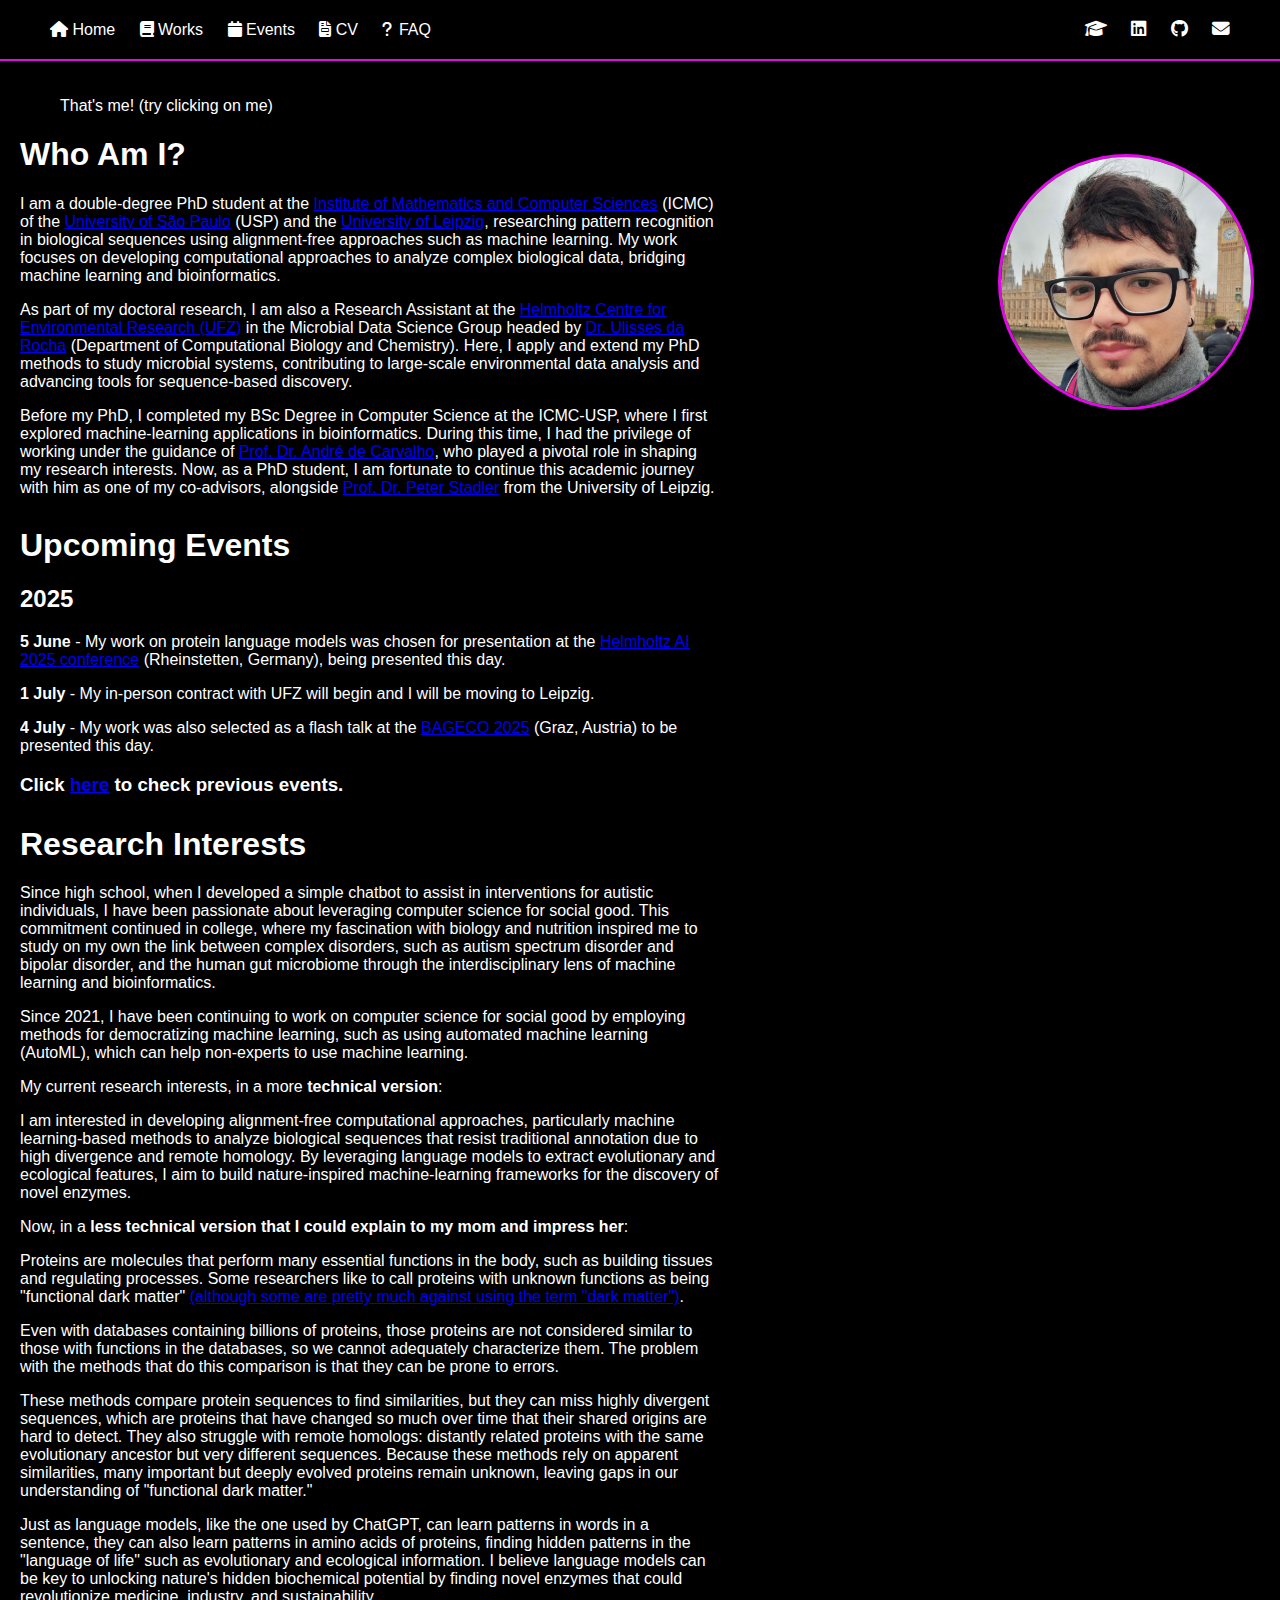
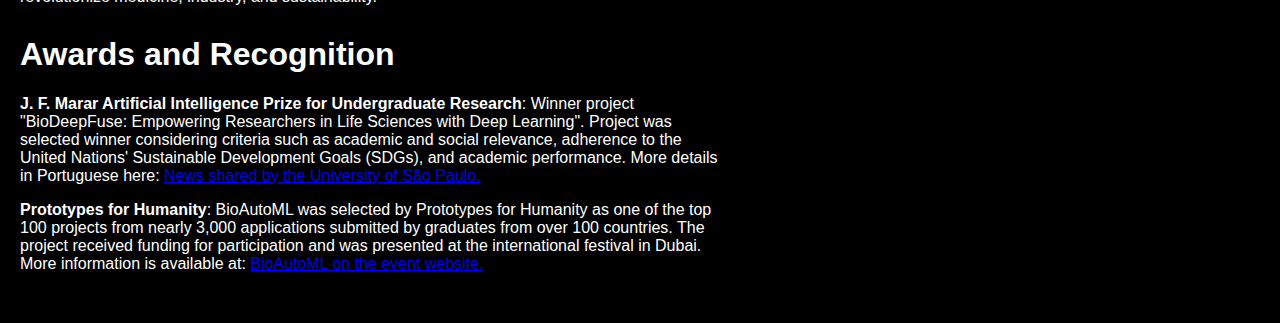
<file: index.html>
<!DOCTYPE html>
<html lang="en">
<head>
  <meta charset="UTF-8">
  <meta name="viewport" content="width=device-width, initial-scale=1">
  <title>Breno Livio Silva de Almeida</title>
  <link rel="icon" href="imgs/NixOS.svg" type="image/svg+xml">
  <link rel="stylesheet" href="style.css">
  <link rel="stylesheet" href="https://cdnjs.cloudflare.com/ajax/libs/font-awesome/6.5.0/css/all.min.css">
</head>
<body>
  <header>
    <nav>
        <div class="main-links">
            <a href="/"><i class="fa-solid fa-house"></i>  Home</a>
            <a href="/works"><i class="fa-solid fa-book"></i>  Works</a>
            <a href="/events"><i class="fa-solid fa-calendar"></i>  Events</a>
            <a href="/cv/Breno_CV.pdf"><i class="fa-solid fa-file-invoice"></i>  CV</a>
            <a href="/faq"><i class="fa-solid fa-question"></i>  FAQ</a>
        </div>

        <div class="social-links">
            <a href="https://scholar.google.com/citations?user=g0zZ_U4AAAAJ" title="Google Scholar" target="_blank"><i class="fas fa-graduation-cap"></i></a>
            <a href="https://www.linkedin.com/in/brenoslivio" title="LinkedIn" target="_blank"><i class="fab fa-linkedin"></i></a>
            <a href="https://github.com/brenoslivio" title="GitHub" target="_blank"><i class="fab fa-github"></i></a>
            <a href="mailto:brenoslivio@pm.me" title="Email"><i class="fas fa-envelope"></i></a>
        </div>
    </nav>
  </header>

  <div class="container">
    <!-- <aside>
      <h3>ABOUT ME</h3>
      <ul>
        <li><a href="/publications">Publications</a></li>
        <li><a href="/cv/Breno_CV.pdf">CV</a></li>
      </ul>

      <h3>SOFTWARE</h3>
      <ul>
        <li><a href="#">blabla</a></li>
        <li><a href="#">blabla</a></li>
      </ul>

      <h3>OTHER STUFF</h3>
      <ul>
        <li><a href="#">FAQ</a></li>
        <li><a href="#">Linux</a></li>
      </ul>
    </aside> -->

    <main>
      <section>
        <figure class="float-right">
          <img src="imgs/me_square.png" id="profileImage" alt="Profile photo" class="profile-pic">
          <figcaption id="profileCaption">That's me! (try clicking on me)</figcaption>
        </figure>
        <h1>Who Am I?</h1>
        <p>I am a double-degree PhD student at the <a href="https://www.icmc.usp.br/">
          Institute of Mathematics and Computer Sciences</a> (ICMC) of the 
          <a href="https://www5.usp.br/">University of São Paulo</a> (USP) and the 
          <a href="https://www.uni-leipzig.de/en">University of Leipzig</a>, researching 
          pattern recognition in biological sequences using alignment-free approaches such 
          as machine learning. My work focuses on developing computational approaches to 
          analyze complex biological data, bridging machine learning and bioinformatics.
        </p> 

        <p>As part of my doctoral research, I am also a Research Assistant at the 
          <a href="https://www.ufz.de/">Helmholtz Centre for Environmental Research (UFZ)</a> 
          in the Microbial Data Science Group headed by <a href="https://scholar.google.com/citations?user=BOIkqjQAAAAJ">
          Dr. Ulisses da Rocha</a> (Department of Computational Biology and Chemistry). 
          Here, I apply and extend my PhD methods to study microbial systems, 
          contributing to large-scale environmental data analysis 
          and advancing tools for sequence-based discovery.
        </p> 
        
        <p>Before my PhD, I completed my BSc Degree in Computer Science at the ICMC-USP, where I first 
          explored machine-learning applications in bioinformatics. During this time, I had 
          the privilege of working under the guidance of 
          <a href="https://scholar.google.com/citations?user=Jx_5GrgAAAAJ">Prof. Dr. André de Carvalho</a>, 
          who played a pivotal role in shaping my research interests. Now, as a PhD student, 
          I am fortunate to continue this academic journey with him as one of my co-advisors, 
          alongside <a href="https://scholar.google.com/citations?user=pVnGRlkAAAAJ">Prof. Dr. Peter Stadler</a> 
          from the University of Leipzig.
        </p>
      </section>

      <section>
        <h1>Upcoming Events</h1>
        <h2>2025</h2>
        <p><b>5 June</b> - My work on protein language models was chosen for presentation at
            the <a href="https://haicon.cc/">Helmholtz AI 2025 conference</a> (Rheinstetten, Germany), being presented this day.
        </p>
        <p>
          <b>1 July</b> - My in-person contract with UFZ will begin and I will be moving to Leipzig.
        </p>
        <p>
          <b>4 July</b> - My work was also selected as a flash talk at the <a href="https://bageco.org/">BAGECO 2025</a> (Graz, Austria) to be presented this day.
        </p>

        <p>
          <h3>Click <a href="/events">here</a> to check previous events.</h3>
        </p>

      </section>

      <section>
        <h1>Research Interests</h1>
        <p>
          Since high school, when I developed a simple chatbot to assist in interventions for autistic individuals, 
          I have been passionate about leveraging computer science for social good. This commitment 
          continued in college, where my fascination with biology and nutrition inspired me to study on my own 
          the link between complex disorders, such as autism spectrum disorder and bipolar disorder, and the human gut microbiome through the 
          interdisciplinary lens of machine learning and bioinformatics.
        </p>

        <p>
          Since 2021, I have been continuing to work on computer science for social good by employing
          methods for democratizing machine learning, such as using automated machine learning (AutoML),
          which can help non-experts to use machine learning.
        </p>

        <div class="boxed">
          <p>
            My current research interests, in a more <b>technical version</b>: 
          </p>
  
          <p>
            I am interested in developing alignment-free computational approaches, particularly machine 
            learning-based methods to analyze biological sequences that resist traditional annotation 
            due to high divergence and remote homology. By leveraging language models to extract evolutionary 
            and ecological features, I aim to build nature-inspired machine-learning frameworks for the 
            discovery of novel enzymes.
          </p>
  
        </div>

        <div class="boxed">
          <p>
            Now, in a <b>less technical version that I could explain to my mom and impress her</b>: 
          </p>

          <p>
            Proteins are molecules that perform many essential functions in the body, 
            such as building tissues and regulating processes. Some researchers like to call proteins 
            with unknown functions as being "functional dark matter"
            <a href="https://merenlab.org/2017/06/22/microbial-dark-matter/">(although some are pretty much 
            against using the term "dark matter")</a>.
          </p>

          <p>
            Even with databases containing billions of proteins, those proteins are not considered similar
            to those with functions in the databases, so we cannot adequately characterize them. The problem
            with the methods that do this comparison is that they can be prone to errors. 
          </p>

          <p>
            These methods compare protein sequences to find similarities, but they can miss highly 
            divergent sequences, which are proteins that have changed so much over time that their shared origins are hard 
            to detect. They also struggle with remote homologs: distantly related proteins with the 
            same evolutionary ancestor but very different sequences. Because these methods rely on apparent 
            similarities, many important but deeply evolved proteins remain unknown, leaving gaps in our 
            understanding of "functional dark matter."
          </p>

          <p>
            Just as language models, like the one used by ChatGPT, can learn patterns in words in a sentence, they can also
            learn patterns in amino acids of proteins, finding hidden patterns in the "language of life" such as evolutionary
            and ecological information. I believe language models can be key to unlocking nature's hidden biochemical 
            potential by finding novel enzymes that could revolutionize medicine, industry, and sustainability.
          </p>
        </div>
        
      </section>

      <section>
        <h1>Awards and Recognition</h1>

        <p><b>J. F. Marar Artificial Intelligence Prize for Undergraduate Research</b>: Winner project "BioDeepFuse: 
          Empowering Researchers in Life Sciences with Deep Learning". Project was 
          selected winner considering criteria such as academic and social relevance, 
          adherence to the United Nations' Sustainable Development Goals (SDGs), and 
          academic performance. More details in Portuguese here: <a href="https://www.icmc.usp.br/noticias/6414-projeto-para-empoderar-pesquisadores-em-ciencias-da-vida-vence-premio-j-f-marar-de-inteligencia-artificial-para-a-graduacao">
          News shared by the University of São Paulo.</a>
        </p>
        <p><b>Prototypes for Humanity</b>: BioAutoML was selected by Prototypes for 
          Humanity as one of the top 100 projects from nearly 3,000 applications 
          submitted by graduates from over 100 countries. The project received 
          funding for participation and was presented at the international festival 
          in Dubai. More information is available at: <a href="https://www.prototypesforhumanity.com/project/bioautoml/">BioAutoML on the event website.</a>
        </p>

      </section>
    </main>
  </div>
  <script src="js/script.js"></script>
</body>
</html>
</file>
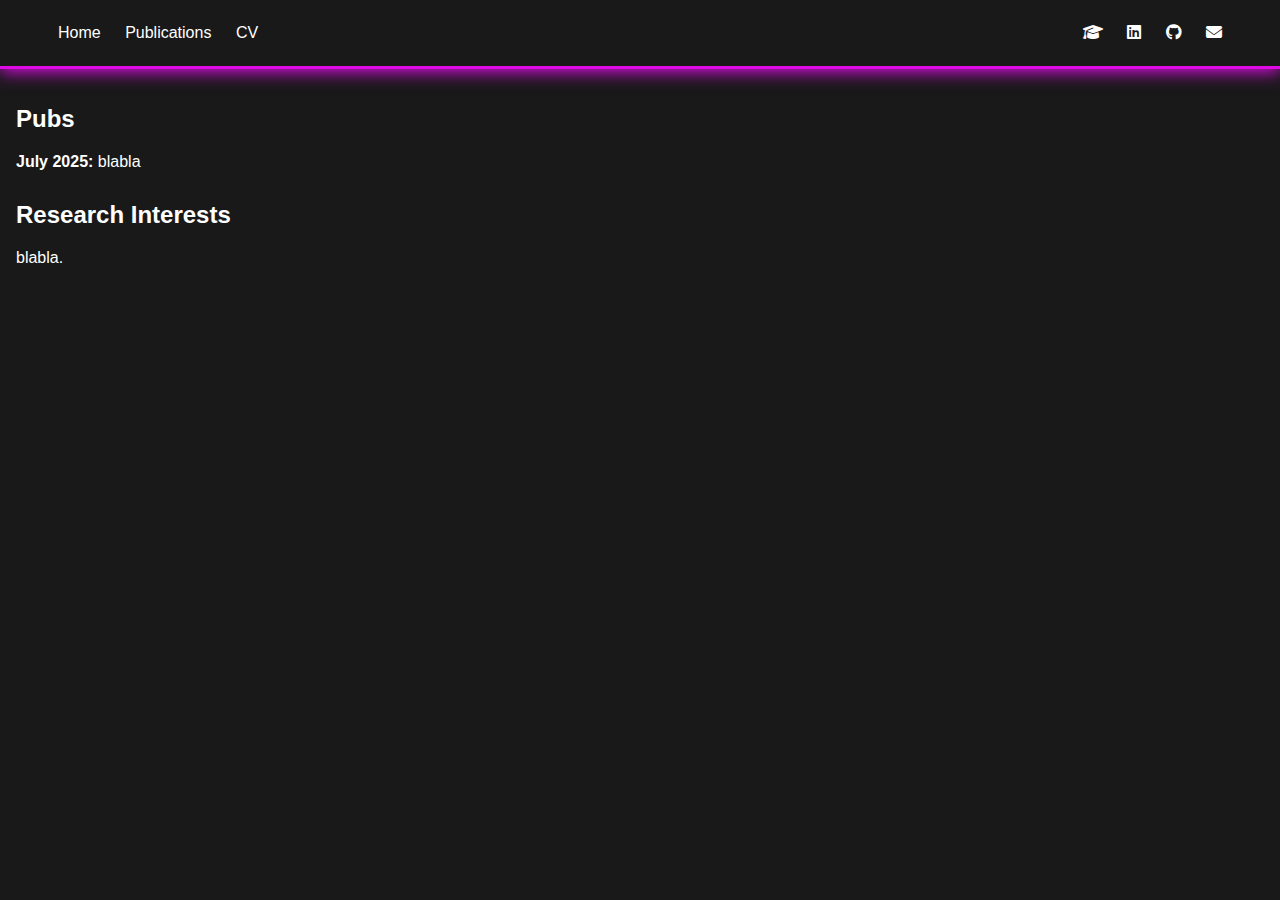
<file: publications/index.html>
<!DOCTYPE html>
<html lang="en">
<head>
  <meta charset="UTF-8">
  <meta name="viewport" content="width=device-width, initial-scale=1.0">
  <title>Breno Livio Silva de Almeida</title>
  <link rel="stylesheet" href="style.css">
  <link rel="stylesheet" href="https://cdnjs.cloudflare.com/ajax/libs/font-awesome/6.5.0/css/all.min.css">
</head>
<body>
  <header>
    <nav>
        <div class="main-links">
            <a href="index.html">Home</a>
            <a href="/publications">Publications</a>
            <a href="/cv">CV</a>
        </div>

        <div class="social-links">
            <a href="https://scholar.google.com/citations?user=g0zZ_U4AAAAJ" title="Google Scholar" target="_blank"><i class="fas fa-graduation-cap"></i></a>
            <a href="https://www.linkedin.com/in/brenoslivio" title="LinkedIn" target="_blank"><i class="fab fa-linkedin"></i></a>
            <a href="https://github.com/brenoslivio" title="GitHub" target="_blank"><i class="fab fa-github"></i></a>
            <a href="mailto:breno.lab@pm.me" title="Email"><i class="fas fa-envelope"></i></a>
        </div>
    </nav>
  </header>

  <div class="container">

    <main>


      <section>
        <h2>Pubs</h2>
        <p><strong>July 2025:</strong> blabla</p>
      </section>

      <section>
        <h2>Research Interests</h2>
        <p>blabla.</p>
      </section>
    </main>

  </div>
</body>
</html>
</file>
<file: style.css>
body {
    font-family: Arial, sans-serif;
    background: #000000;
    margin: 0;
    padding: 0;
    color: #ffffff;
}
  
header {
    background: #000000;
    padding: 10px;
    border-bottom: 2px solid #de0be6;
}

nav {
    display: flex;
    justify-content: space-between;
    align-items: center;
    padding: 10px 30px;
}
  
nav .social-links a,
nav .main-links a {
    margin: 0 10px;
    color: #ffffff;
    text-decoration: none;
    font-size: 1rem;
}
  
nav .social-links i {
    font-size: 1.1rem;
}

.container {
    display: flex;
    padding: 20px;
    position: relative;
}

aside {
    width: 200px;
    padding-right: 20px;
}

aside h3 {
    color: #333;
    font-size: 14px;
    margin-top: 20px;
}

aside ul {
    list-style: none;
    padding-left: 0;
}

aside ul li {
    margin: 5px 0;
}

main {
    flex: 1;
    max-width: 700px;
}

main section {
    margin-bottom: 30px;
}

.profile-pic {
    position: absolute;
    right: 2%;
    top: 5%;
    width: 250px;
    height: 250px;
    border-radius: 50%;
    object-fit: cover;
    border: 3px solid #de0be6;
}
</file>
<file: publications/style.css>
body {
    font-family: Arial, sans-serif;
    background: #191919;
    margin: 0;
    padding: 0;
    color: #ffffff;
}
  
header {
    background: #191919;
    padding: 1rem;
    border-bottom: 0.2rem solid #de0be6;
    box-shadow: 0 0.2rem 1rem #de0be6;
}

nav {
    display: flex;
    justify-content: space-between;
    align-items: center;
    padding: 0.5rem 2rem;
}
  
nav .social-links a,
nav .main-links a {
    position: relative;
    margin: 0 10px;
    color: #ffffff;
    text-decoration: none;
    font-size: 1rem;
}

/* Animated underline */
nav .social-links a::after,
nav .main-links a::after {
    content: "";
    position: absolute;
    left: 0;
    bottom: -8px; /* distance below the text */
    width: 0;
    height: 2px;
    background-color: #de0be6;
    transition: width 0.8s ease;
}

nav .social-links a:hover::after,
nav .main-links a:hover::after {
    width: 100%;
}

.container {
    display: flex;
    padding: 1rem;
    position: relative;
}

aside {
    width: 200px;
    padding-right: 1rem;
}

aside h3 {
    color: #333;
    font-size: 1rem;
    margin-top: 1rem;
}

aside ul {
    list-style: none;
    padding-left: 0;
}

aside ul li {
    margin: 5px 0;
}

main {
    flex: 1;
    max-width: 700px;
}

main section {
    margin-bottom: 30px;
}

.profile-pic {
    position: absolute;
    right: 2%;
    top: 5%;
    width: 20rem;
    height: 20rem;
    border-radius: 50%;
    object-fit: cover;
    border: 3px solid #de0be6;
    /* box-shadow: 0.2rem 0.2rem 1rem #de0be6; */
}
</file>
